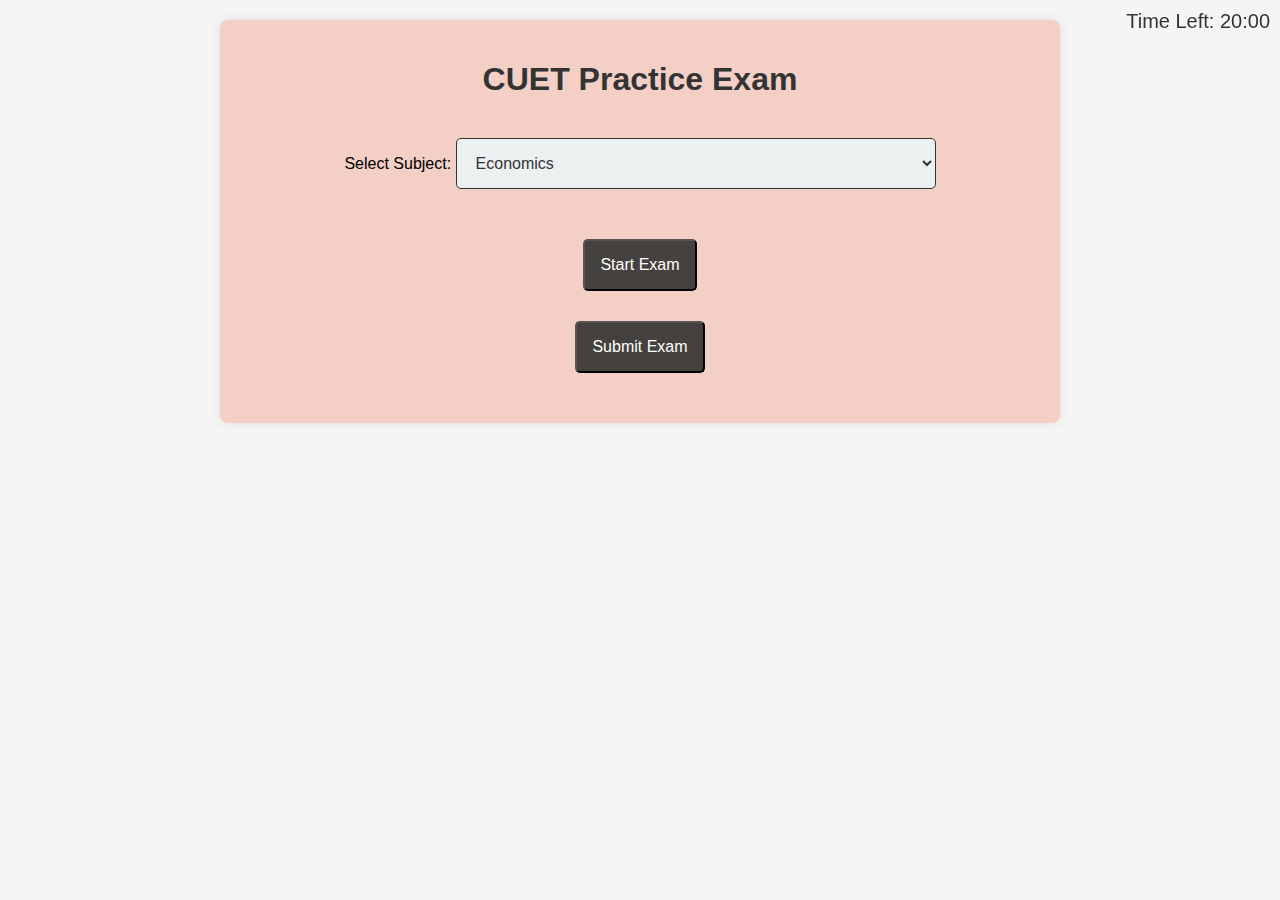
<file: CUET WEB/html/exm-page.html>
<!DOCTYPE html>
<html lang="en">
<head>
    <!DOCTYPE html>
    <html lang="en">
    <head>
        <meta charset="UTF-8">
        <meta name="viewport" content="width=device-width, initial-scale=1.0">
        <link rel="stylesheet" href="../css/exm.css">
</head>
<body>

<div class="container">
    <h1>CUET Practice Exam</h1><br>

    <div class="subject-form">
        <label for="subject">Select Subject:</label>
        <select id="subject" class="subject-dropdown" name="subject">
            <option value="Economics">Economics</option>
            <option value="History">History</option>
            <option value="English">English</option>
            <option value="Political Science">Political Science</option>
            <option value="Biology">Biology</option>
        </select>
    </div>

    <!-- Questions and Options will be dynamically generated using JavaScript -->
    <div id="questions-container"></div>

    <div class="timer" id="timer">Time Left: 20:00</div>

    <button class="start-button" onclick="startExam()">Start Exam</button>
    <button class="submit-button" onclick="submitExam()">Submit Exam</button>
</div>

<script src="../js/exm.js"></script> <!-- Include your JavaScript file here -->
</body>
</html>
</file>
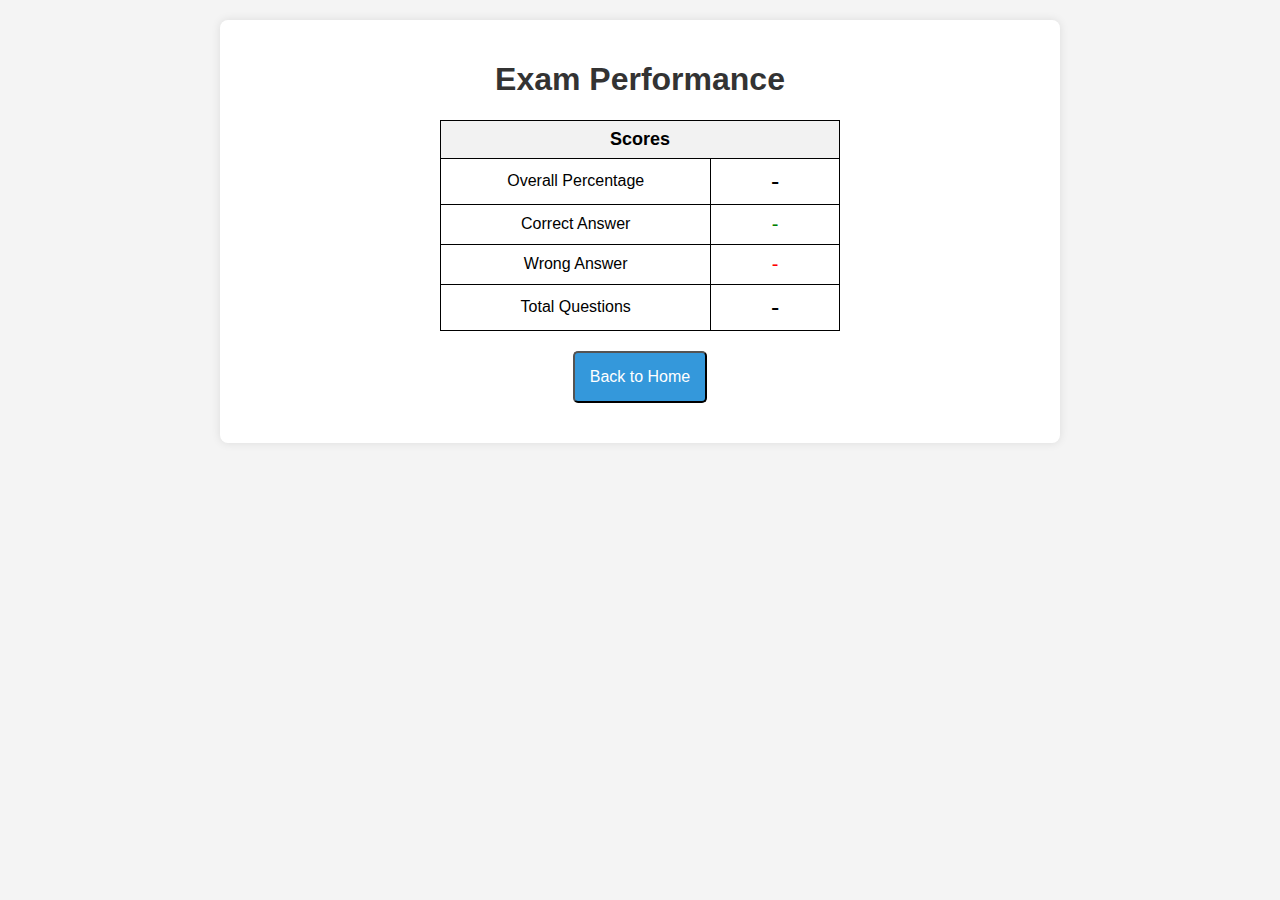
<file: CUET WEB/html/performance.html>
<!DOCTYPE html>
<html lang="en">
  <head>
    <meta charset="UTF-8" />
    <meta name="viewport" content="width=device-width, initial-scale=1.0" />
    <link rel="stylesheet" href="../css/performance.css" />
    <title>Exam Performance</title>
  </head>
  <body>
    <div class="container">
      <header>
        <h1>Exam Performance</h1>
      </header>

      <section class="score-section">
        <table>
          <tr>
            <th colspan="2">Scores</th>
          </tr>
          <tr>
            <td>Overall Percentage</td>
            <td id="percentage">-</td>
          </tr>
          <tr>
            <td>Correct Answer</td>
            <td id="correct">-</td>
          </tr>
          <tr>
            <td>Wrong Answer</td>
            <td id="wrong">-</td>
          </tr>
          <tr>
            <td>Total Questions</td>
            <td id="total">-</td>
          </tr>
        </table>
      </section>


      <button class="back-button" onclick="goBack()">Back to Home</button>
    </div>

    <script src="../js/performance.js"></script>
    <script src="../js/exm.js"></script>
  </body>
</html>
</file>
<file: CUET WEB/css/exm.css>
/* Additional styles for the select subject page */

body {
    font-family: 'Segoe UI', Tahoma, Geneva, Verdana, sans-serif;
    background-color: whitesmoke;
    margin: 0;
    padding: 0;
}

.container {
    max-width: 800px;
    margin: 20px auto;
    background-color: #F4CFC6;
    padding: 20px;
    box-shadow: 0 0 10px rgba(0, 0, 0, 0.1);
    border-radius: 8px;
    position: relative; /* Add position relative to the container */
}

h1 {
    text-align: center;
    color: #333;
}

.subject-form {
    text-align: center;
    margin-bottom: 20px;
}

.subject-dropdown {
    width: 60%;
    padding: 15px;
    font-size: 16px;
    border: 1px solid #333;
    border-radius: 5px;
    margin-bottom: 20px;
    background-color: #ecf0f1;
    color: #333;
    outline: none;
    transition: border-color 0.3s, background-color 0.3s;
}

.subject-dropdown:hover,
.subject-dropdown:focus {
    border-color: #F4CFC6;
    background-color: whitesmoke;
}

.timer {
    text-align: center;
    font-family: Arial, Helvetica, sans-serif;
    font-size: 20px;
    color: #333;
    margin-bottom: 20px;
    position: fixed; /* Set the position to fixed */
    top: 10px; /* Adjust the top position as needed */
    right: 10px; /* Adjust the right position as needed */
}

.start-button, .submit-button {
    display: flex;
    justify-content: center;
    margin: 30px auto;
    padding: 15px;
    background-color: #45413E;
    color: #fff;
    font-size: 16px;
    text-align: center;
    text-decoration: none;
    cursor: pointer;
    border-radius: 5px;
    transition: background-color 0.3s;
}

.start-button:hover, .submit-button:hover {
    
    --brand-01: #DB7F67;
    background-color:#DB7F67;
}
</file>
<file: CUET WEB/css/performance.css>
/* performance.css */

body {
    font-family: 'Segoe UI', Tahoma, Geneva, Verdana, sans-serif;
    background-color: #f4f4f4;
    margin: 0;
    padding: 0;
}

.container {
    max-width: 800px;
    margin: 20px auto;
    background-color: #fff;
    padding: 20px;
    box-shadow: 0 0 10px rgba(0, 0, 0, 0.1);
    border-radius: 8px;
}

header {
    text-align: center;
    margin-bottom: 20px;
}

h1 {
    color: #333;
}

.score-section, .answers-section {
    margin-bottom: 20px;
}

.back-button {
    display: block;
    margin: 20px auto;
    padding: 15px;
    background-color: #3498db;
    color: #fff;
    font-size: 16px;
    text-align: center;
    text-decoration: none;
    cursor: pointer;
    border-radius: 5px;
    transition: background-color 0.3s;
}

.back-button:hover {
    background-color: #2980b9;
}


/* performance.css */

/* Add your styles for the performance page here */
.correct-answer {
    color: green;
}

.incorrect-answer {
    color: red;
}
table {
    border-collapse: collapse;
    width: 400px;
    margin: 20px auto;
}
th, td {
    border: 1px solid black;
    padding: 8px;
    text-align: left;
    
}
td{
    width:30px;
    text-align: center;
}
th {
    background-color: #f2f2f2;
    font-size:18px;
    text-align: center;
}
#wrong{
    color:red;
    font-size: 20px;
}
#percentage{
    font-size: 25px;
    font-weight: 'bold';
}
#correct{
    color:green;
    font-weight: 'bold';
    font-size: 20px;
}
#total{

    font-size: 25px;
    font-weight: 'bold';

}
</file>
